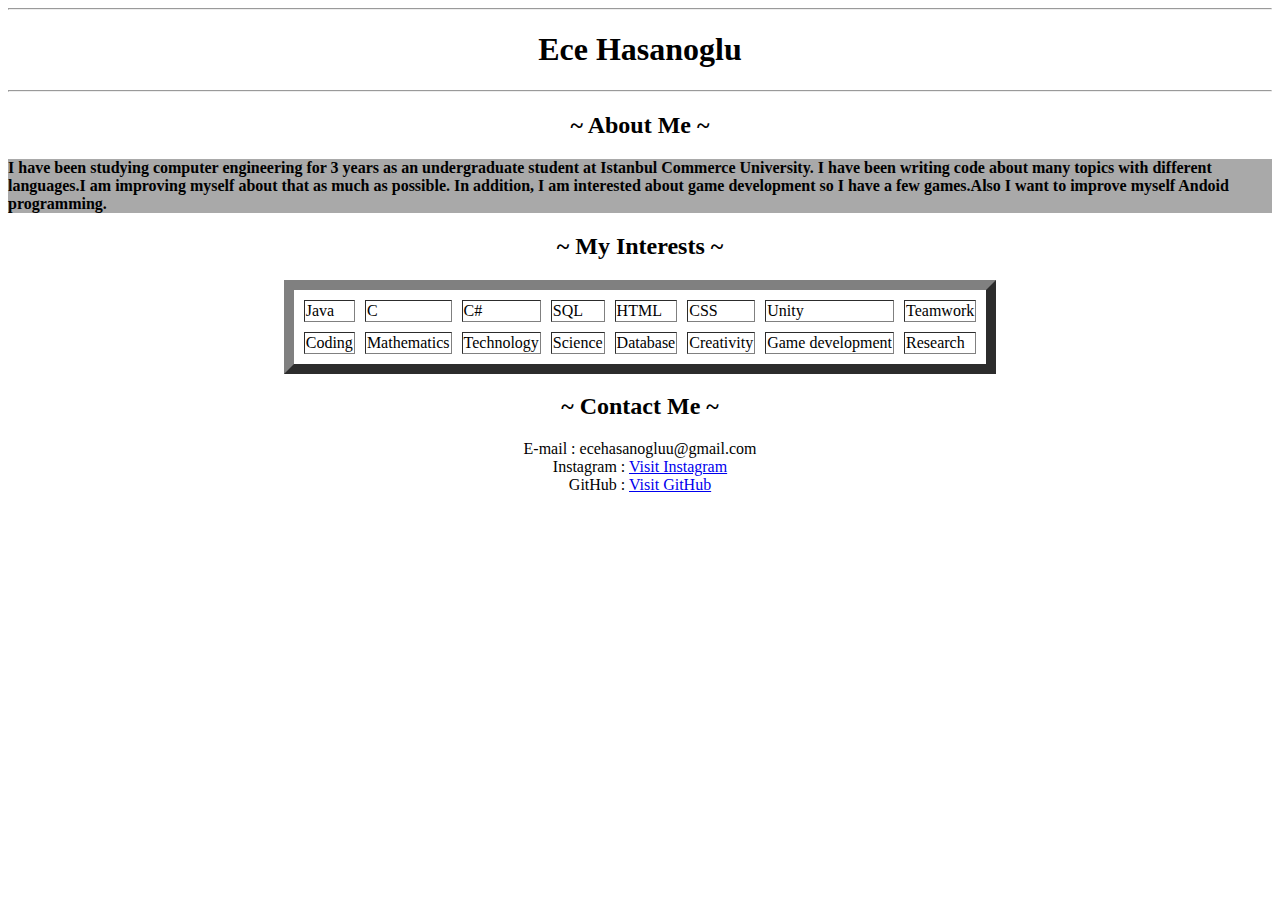
<file: index.html>
<!DOCTYPE html>
<html lang="en">
<head>
    <meta charset="UTF-8">
    <meta http-equiv="X-UA-Compatible" content="IE=edge">
    <meta name="viewport" content="width=device-width, initial-scale=1.0">
    <title>Ece Hasanoglu</title>
</head>
<body>
    <hr>
    <center><h1>Ece Hasanoglu</h1></center>
    <hr/>
    <h2>
        <center>~ About Me ~</center>
        
     </h2>
    <b> 
        <p style="background-color:darkgray;" >
            I have been studying computer engineering for 3 years
            as an undergraduate student at Istanbul Commerce University.
            I have been writing code about many topics with different
            languages.I am improving myself about that as much as possible.
            In addition, I am interested about game development 
            so I have a few games.Also I want to improve myself Andoid programming.
        </p>
    </b>
    
    <center>
        <h2>
            ~ My Interests ~
         </h2>
        <table  border="10px" cellspacing="10" >
            <tr>
                <td>Java</td>
                <td>C</td>
                <td>C#</td>
                <td>SQL</td>
                <td>HTML</td>
                <td>CSS</td>
                <td>Unity</td>
                <td>Teamwork</td>
             </tr>
             <tr>
                <td>Coding</td>
                <td>Mathematics</td>
                <td>Technology</td>
                <td>Science</td>
                <td>Database</td>
                <td>Creativity</td>
                <td>Game development</td>
                <td>Research</td>
             </tr>
        </table>
        <h2>
            ~ Contact Me ~
        </h2>
        <p>
            E-mail : ecehasanogluu@gmail.com<br>
            Instagram : <a href="https://www.instagram.com/ecehasanogluu/?hl=tr">Visit Instagram </a> <br>
            GitHub : <a href="https://github.com/ece-ece">Visit GitHub </a>
    
        </p>
    </center>
    
    
    

</body>

</html>
</file>
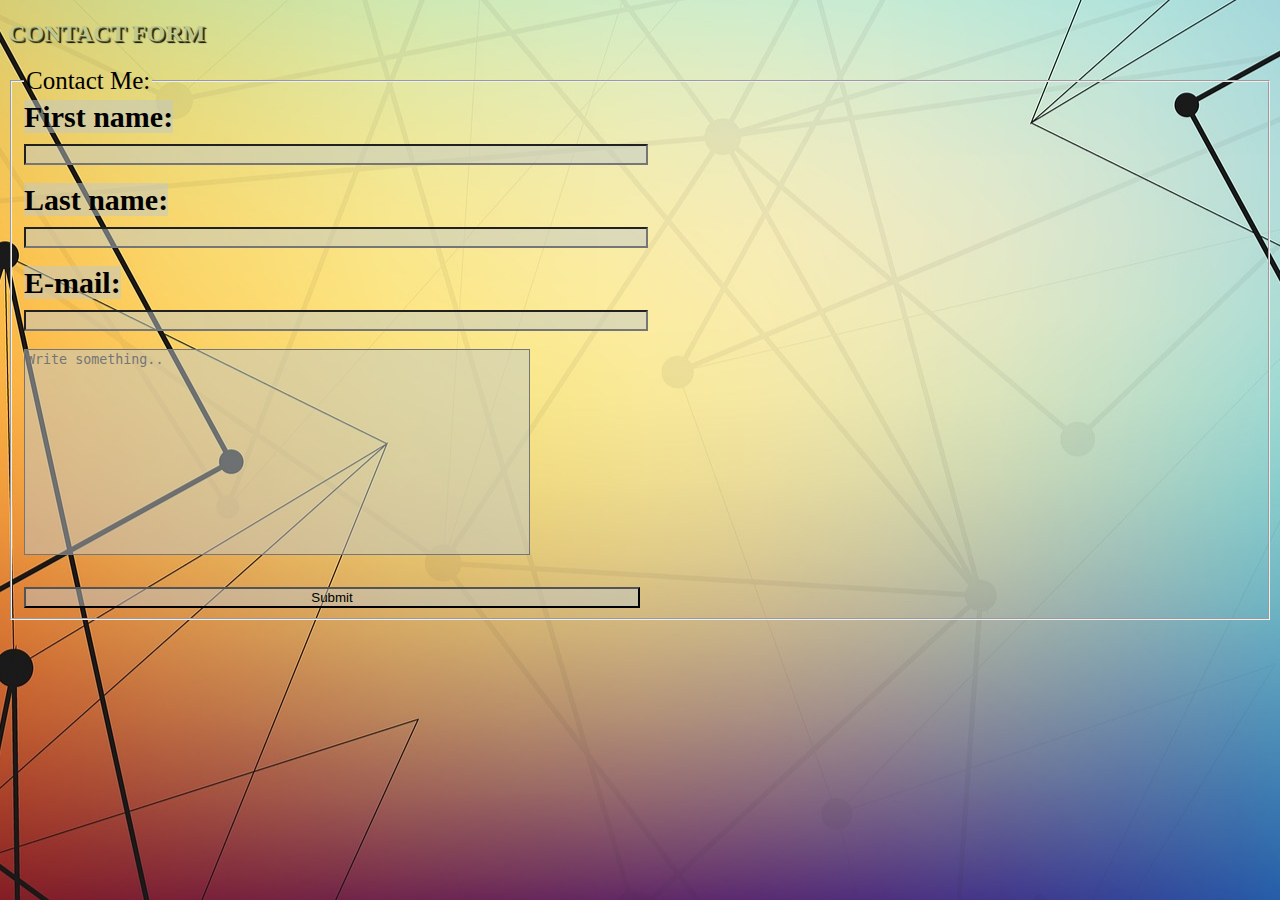
<file: contact.html>
<!DOCTYPE html>
<html>
    <head>
        <link rel="stylesheet" href="style.css">
        <meta charset="UTF-8">
        <meta http-equiv="X-UA-Compatible" content="IE=edge">
        <meta name="viewport" content="width=device-width, initial-scale=1.0">
        <title>Contact Form</title>
        
        <style>
            
            legend{
                font-size: 25px;
                
            }
           label{
               
               font-size: 30px;
               font-weight: bolder;
               color: rgb(0, 0, 0);
               background: rgba(192, 199, 201, 0.5);
           }
           input{
            margin-top: 10px;
            background: rgba(192, 199, 201, 0.5);
            width: 50%;
           }
           textarea{
            background: rgba(192, 199, 201, 0.5);
            resize: none;
            width: 500px;
            height: 200px;
           }
        </style>
    </head>
<body>

<h2>CONTACT FORM</h2>

<form action="">
  <fieldset>
    <legend>Contact Me:</legend>
    <label for="fname">First name:</label><br>
    <input type="text" id="fname" name="fname" value=""><br><br>
    <label for="lname">Last name:</label><br>
    <input type="text" id="lname" name="lname" value=""><br><br>
    <label for="mail">E-mail:</label><br>
    <input type="text" id="mail" name="E-mail" value=""><br><br>
    <textarea id="subject" name="subject" placeholder="Write something.." ></textarea><br><br>
    <input type="submit" value="Submit">
    
  </fieldset>
</form>

</body>
</html>
</file>
<file: style.css>
body{
    background-image: url("background.jpg");
    background-repeat: no-repeat;  
  background-position:center;
 
  
}
button{
    background-color: rgba(0, 0, 0, 0.336);
    color: rgb(255, 255, 255);
    margin-right: 50px;
    margin-left: 450px;
}
table{
    
    border-color: rgba(83, 159, 189, 0.5);
}

hr{
    border-color: lightblue;
    
}
p{
    padding: 50px 50px 50px 50px;
    margin: 30px 50px 30px 50px;
}
h1{
    color:darkblue ;
    text-shadow: 1px 1px 1px rgb(60, 96, 170),
               2px 2px 1px rgb(19, 23, 82);
}
h2{
    color: rgb(190, 202, 144);
    text-shadow: 1px 1px 1px rgb(100, 99, 46),
               2px 2px 1px rgb(0, 0, 0);
}
/* unvisited link */
a:link {
    color: rgb(9, 92, 218);
    
  }
  
  /* visited link */
  a:visited {
    color: rgb(9, 92, 218);
    
  }
</file>
